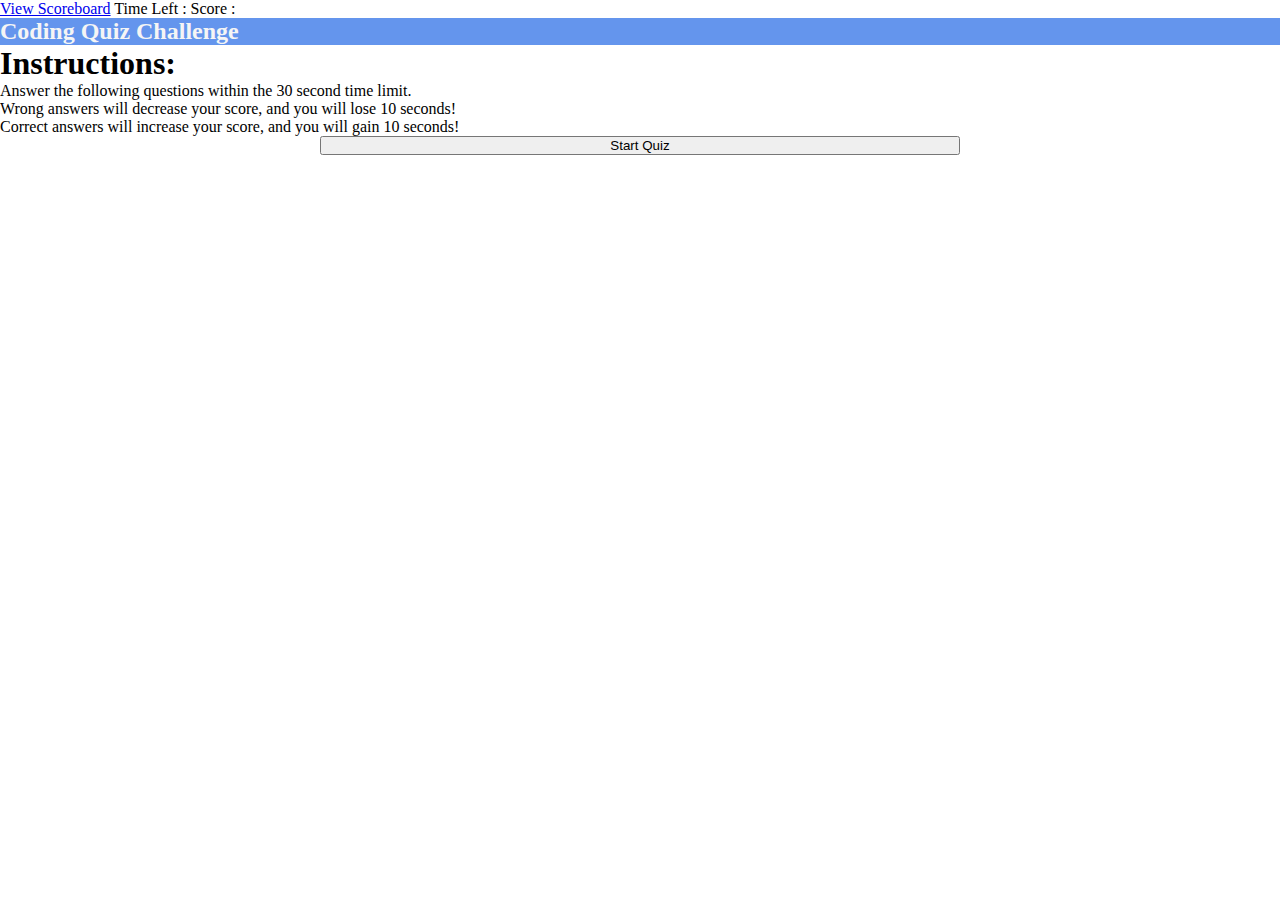
<file: index.html>
<!DOCTYPE html>
<html lang="en">

<head>
    <meta charset="UTF-8">
    <meta name="viewport" content="width=device-width, initial-scale=1.0">
    <meta http-equiv="X-UA-Compatible" content="ie=edge">
    <link rel="stylesheet" href="https://bootswatch.com/4/journal/bootstrap.min.css">
    <link rel="stylesheet" href="./assets/css/style.css">
    <title>Code Quiz</title>
</head>

<body>
    <header>
        <nav class="navbar navbar-expand-lg navbar-dark bg-primary">
            <a href="./highscores.html" class="btn btn-primary" id="highscores-btn">
                View Scoreboard</a>
            <a id="timerDiv" class="ml-auto btn btn-primary">Time Left : <span id="gameTimer">  </span></a>
            <a id="scoreDiv" class="btn btn-primary mr-5">Score : <span id="gameScore">  </span></a>
        </nav>
    </header>


    <div class="row" id="startDiv">
        <div class="col-md-6 mx-auto mt-5">
            <div class="card border-dark mb-3 box-shadow">
<!-- Card Title -->
                <div class="card-header" >
                    <h2 class="my-0 font-weight-strong text-center" id="card-question">Coding Quiz Challenge</h2>
                    <h2 class="my-0 font-weight-strong text-center hide" id="cardScore">Your Final Score is:</h2>
                </div>
<!--Card Body-->
                    <ul class="mt-3 mb-4 text-center startcard">
                        <div class="text-center show" id="Instructions"><h1>Instructions:</h1></div>
                        <p>Answer the following questions within the 30 second time limit.</p> 
                        <p>Wrong answers will decrease your score, and you will lose 10 seconds!</p>
                        <p>Correct answers will increase your score, and you will gain 10 seconds!</p>
                    </ul>
                    <button type="button" id="startQuiz" class="btn btn-lg btn-block btn-outline-info">Start
                        Quiz</button>
<!-- Question Choices -->

                <div class="container text-center mt-1 mb-4" id="card-choice">
                    <ul class="choices hide">
                        <li><button class = "choiceButtons btn btn-lg btn-outline-dark" id="choice_one" onclick="checkAnswer(event)"></button></li>
                        <li><button class = "choiceButtons btn btn-lg btn-outline-dark " id="choice_two" onclick="checkAnswer(event)"></button></li>
                        <li><button class = "choiceButtons btn btn-lg btn-outline-dark  " id="choice_three" onclick="checkAnswer(event)"></button></li>
                        <li><button class = "choiceButtons btn btn-lg btn-outline-dark" id="choice_four" onclick="checkAnswer(event)"></button></li>
                    </ul>
                </div>

<!-- Final Score -->

<div class="container text-center mb-4 hide" id="finalScore">
    <h1 id="PlayerFinalScore"></h1>
    <form class="form-group">
        <label for="new-score"><h2>Enter your name:</h2></label>
        <br>
        <input type="text" id="userName"></form>
    <button type="button" class="btn btn-lg btn-outline-dark" id="submitButton" onclick="endGame()">Submit Score</button>
</div>
            </div>
        </div>
    </div>
    </div>

</body>



<script src="assets/js/script.js"></script>

</html>
</file>
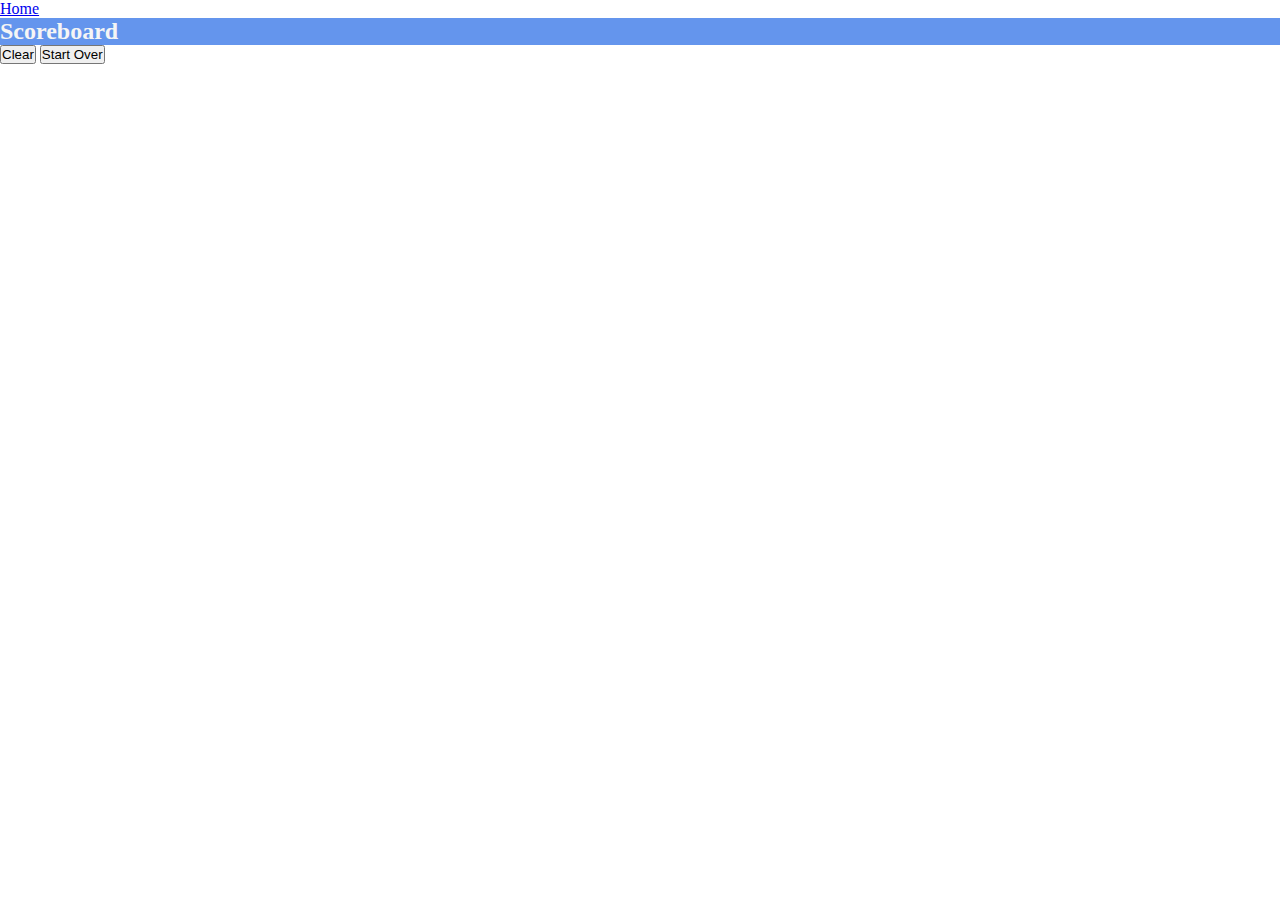
<file: highscores.html>
<!DOCTYPE html>
<html lang="en">
<head>
    <meta charset="UTF-8">
    <meta http-equiv="X-UA-Compatible" content="IE=edge">
    <meta name="viewport" content="width=device-width, initial-scale=1.0">
    <link rel="stylesheet" href="https://bootswatch.com/4/journal/bootstrap.min.css">
    <link rel="stylesheet" href="./assets/css/style.css">
    <title>Scoreboard</title>
</head>
<body>

    <header>
        <nav class="navbar navbar-expand-lg navbar-dark bg-primary">
            <a href="./index.html" class="btn btn-primary" id="highscores-btn">
                Home</a>
        </nav>
    </header>

        <div class="row" id="startDiv">
            <div class="col-md-6 mx-auto mt-5">
                <div class="card border-dark mb-3 box-shadow">
    <!-- Card Title -->
                    <div class="card-header" id="scoresContainer" >
                        <h2 class="my-0 font-weight-strong text-center" id="card-question">Scoreboard</h2>
                    </div>

                    <div class="card-body">
                        <ul class="mt-3 mb-4 text-center startcard" id= "scoreList">
                                <!-- <p><strong>Name: </strong><span id= "userName"></span></p>
                                <p><strong>Score: </strong><span id="userScore"></span></p> -->
                        </ul>
                        <button type="button" id="clearButton" class="btn btn-lg btn-block btn-outline-info" >Clear</button>
                        <button type="button" id="newQuiz" class="btn btn-lg btn-block btn-outline-info" >Start Over</button>
                </div>
            </div>
        </div>
        </div>

    <script src="./assets/js/highscore.js"></script>
</body>
</html>
</file>
<file: assets/css/style.css>
*{
  box-sizing: border-box;
  margin: 0;
  padding: 0;
}

.hide{
  display: none;
}

.show{
  display: inline-block;
}

li {
  list-style-type: none;
}

.choiceButtons {
  margin-bottom: 10px;
  outline: black;

}

.card-header {
  background-color: cornflowerblue;
  color: whitesmoke;
}

.btn:focus,.btn:active {
  box-shadow: none;
}

#PlayerFinalScore {
  font-size:  100px;
}

#startQuiz{
width: 50%;
margin-left:25%
}
</file>
